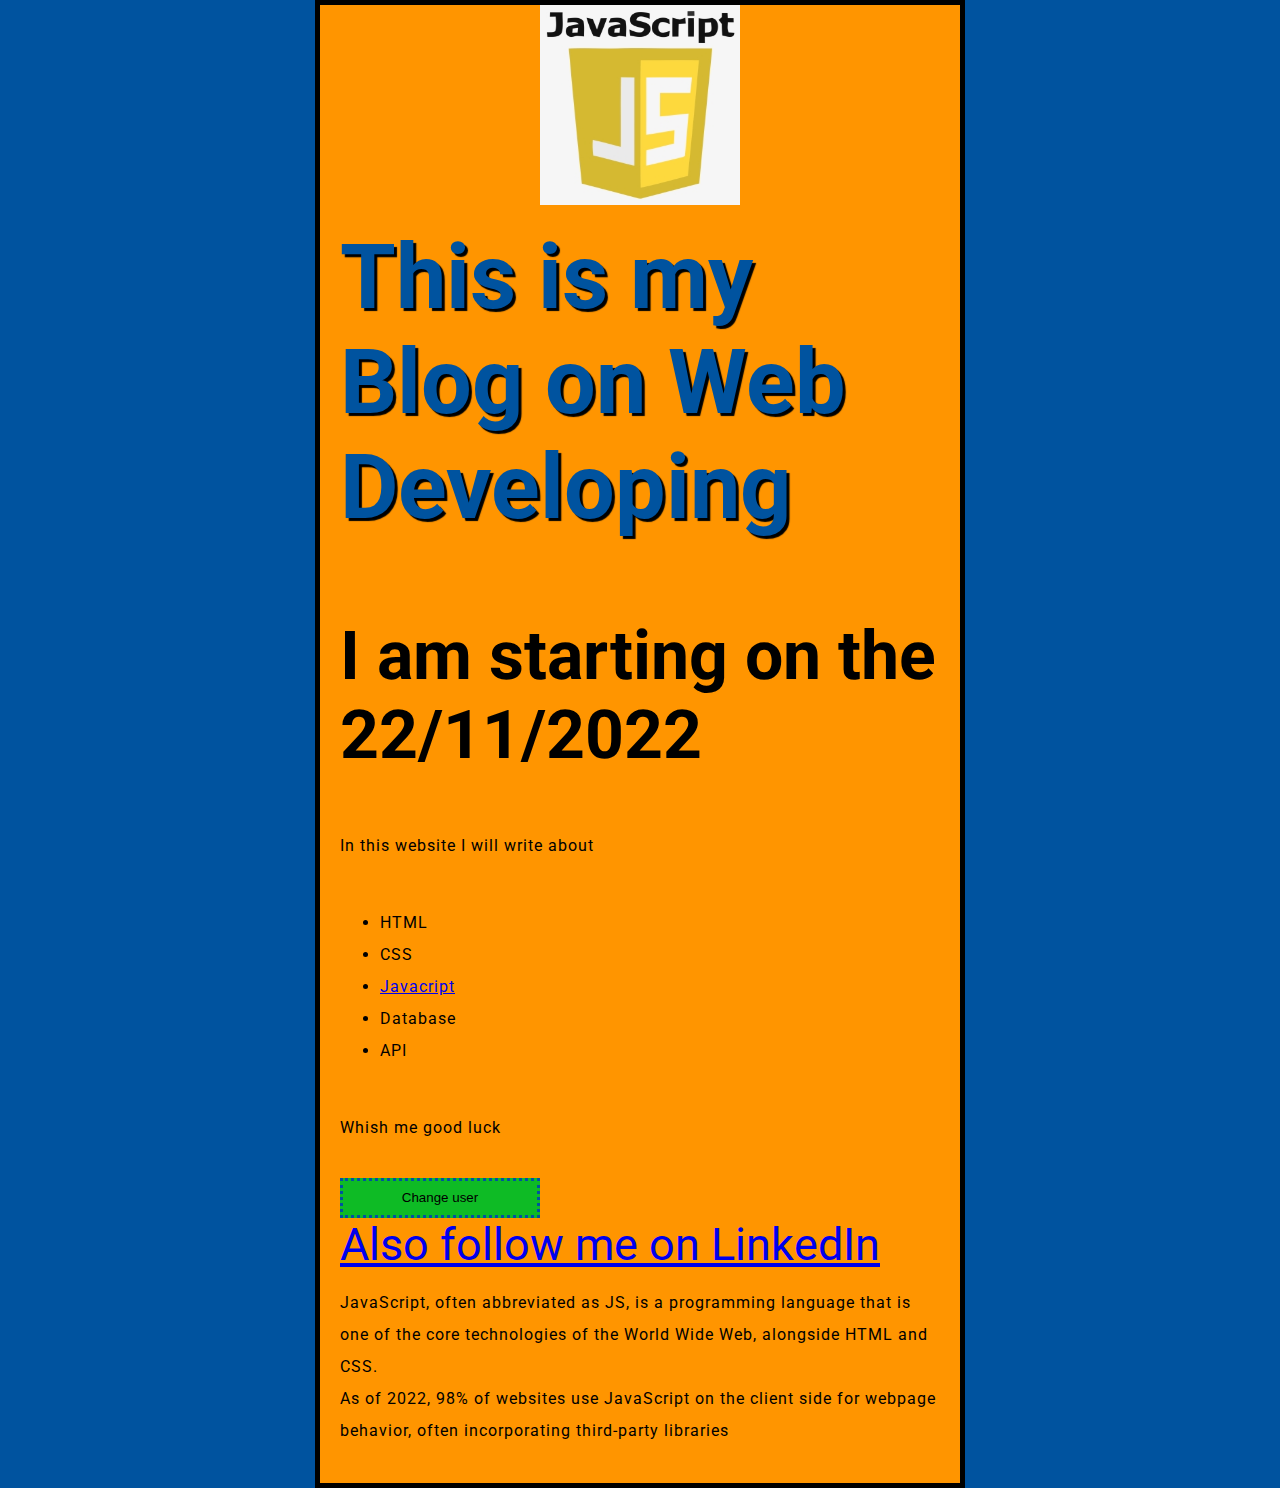
<file: index.html>
<!DOCTYPE html>
<html lang="en-US">
  <head>
    <meta charset="utf-8" />
    <meta name="viewport" content="width=device-width" />
    <title>Test Page for my Javascript Course</title>
    <link href="styles/style.css" rel="stylesheet" />
    <link href="https://fonts.googleapis.com/css?family=Roboto" rel="stylesheet" />
  </head>
  <body>
    <img src="images/Javascriptlogo.png" alt="My Javacript Logo" />
    <h1> This is my Blog on Web Developing</h1>
    <h2> I am starting on the 22/11/2022</h2>
    <p>In this website I will write about</p>
    <ul>
      <li>HTML</li>
      <li>CSS</li>
      <li><a href="index.html#Javascript-story">Javacript</a></li>
      <li>Database</li>
      <li>API</li>
    </ul>
    <p> Whish me good luck</p>
    <button>Change user</button><br>
    <a href="https://www.linkedin.com/in/matteomenis/">Also follow me on LinkedIn </a>
    
    <script src="scripts/main.js"></script>

    <p id="Javascript-story">JavaScript, often abbreviated as JS, is a programming language that is one of the core technologies of the World Wide Web, alongside HTML and CSS.<br>
       As of 2022, 98% of websites use JavaScript on the client side for webpage behavior, often incorporating third-party libraries</p>
  </body>
</html>
</file>
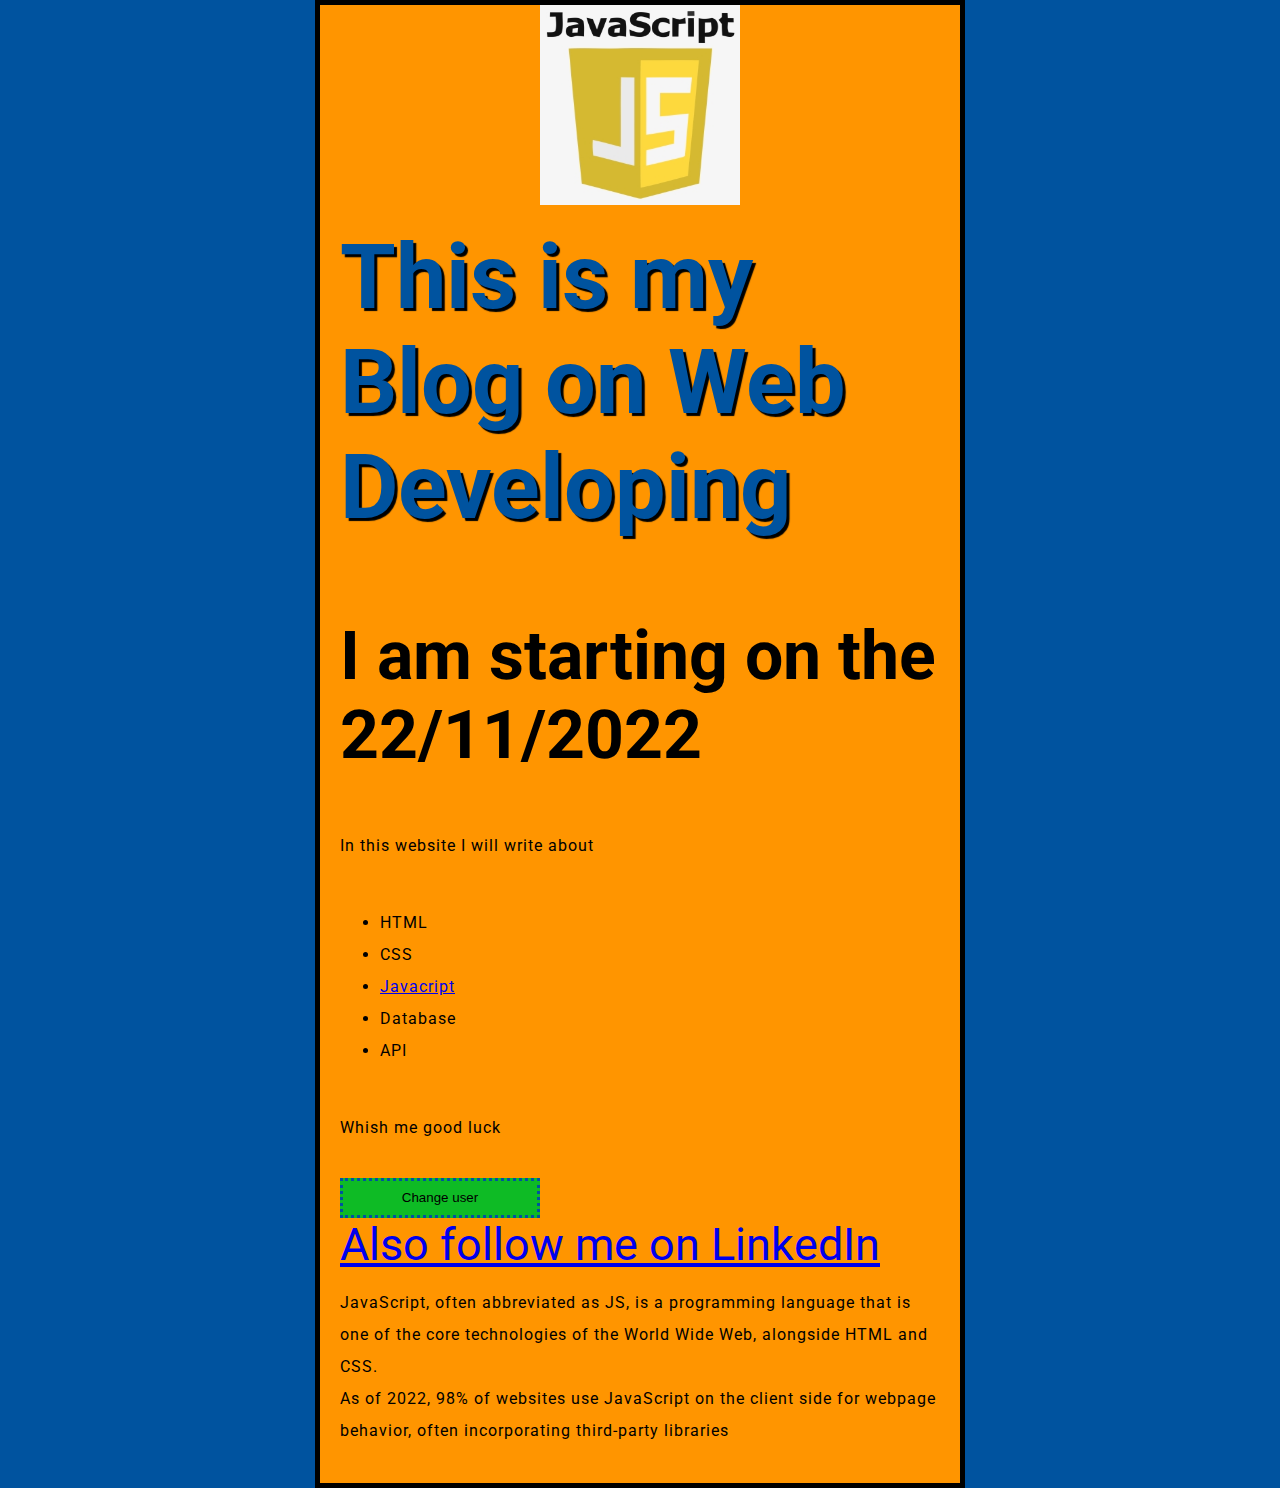
<file: index2.html>
<!DOCTYPE html>
<html lang="en-US">
  <head>
    <meta charset="utf-8" />
    <meta name="viewport" content="width=device-width" />
    <title>Test Page for my Javascript Course</title>
    <link href="styles/style.css" rel="stylesheet" />
    <link href="https://fonts.googleapis.com/css?family=Roboto" rel="stylesheet" />
  </head>
  <body>
    <img src="images/Javascriptlogo.png" alt="My Javacript Logo" />
    <h1> This is my Blog on Web Developing</h1>
    <h2> I am starting on the 22/11/2022</h2>
    <p>In this website I will write about</p>
    <ul>
      <li>HTML</li>
      <li>CSS</li>
      <li><a href="index.html#Javascript-story">Javacript</a></li>
      <li>Database</li>
      <li>API</li>
    </ul>
    <p> Whish me good luck</p>
    <button>Change user</button><br>
    <a href="https://www.linkedin.com/in/matteomenis/">Also follow me on LinkedIn </a>
    
    <script src="scripts/main.js"></script>

    <p id="Javascript-story">JavaScript, often abbreviated as JS, is a programming language that is one of the core technologies of the World Wide Web, alongside HTML and CSS.<br>
       As of 2022, 98% of websites use JavaScript on the client side for webpage behavior, often incorporating third-party libraries</p>
  </body>
</html>
</file>
<file: styles/style.css>
html {
    font-size: 45px; /* px means "pixels": the base font size is now 10 pixels high */
    font-family: "Roboto", sans-serif; /* this should be the rest of the output you got from Google Fonts */
    background-color: #00539f;
  }
  h1 {
    margin: 0;
    padding: 20px 0;
    color: #00539f;
    text-shadow: 3px 3px 1px black;
  }
  
  p,
  li {
    font-size: 16px;
    line-height: 2;
    letter-spacing: 1px;
  }
  body {
    width: 600px;
    margin: 0 auto;
    background-color: #ff9500;
    padding: 0 20px 20px 20px;
    border: 5px solid black;
  }
  img {
    display: block;
    margin: 0 auto;
    width: 200px;
    height: 200px;
  }
  button{

    background-color: rgb(14, 187, 37);
    width: 200px;
    height: 40px;
    border: #00539f;
    border-style: dotted;
  }
</file>
